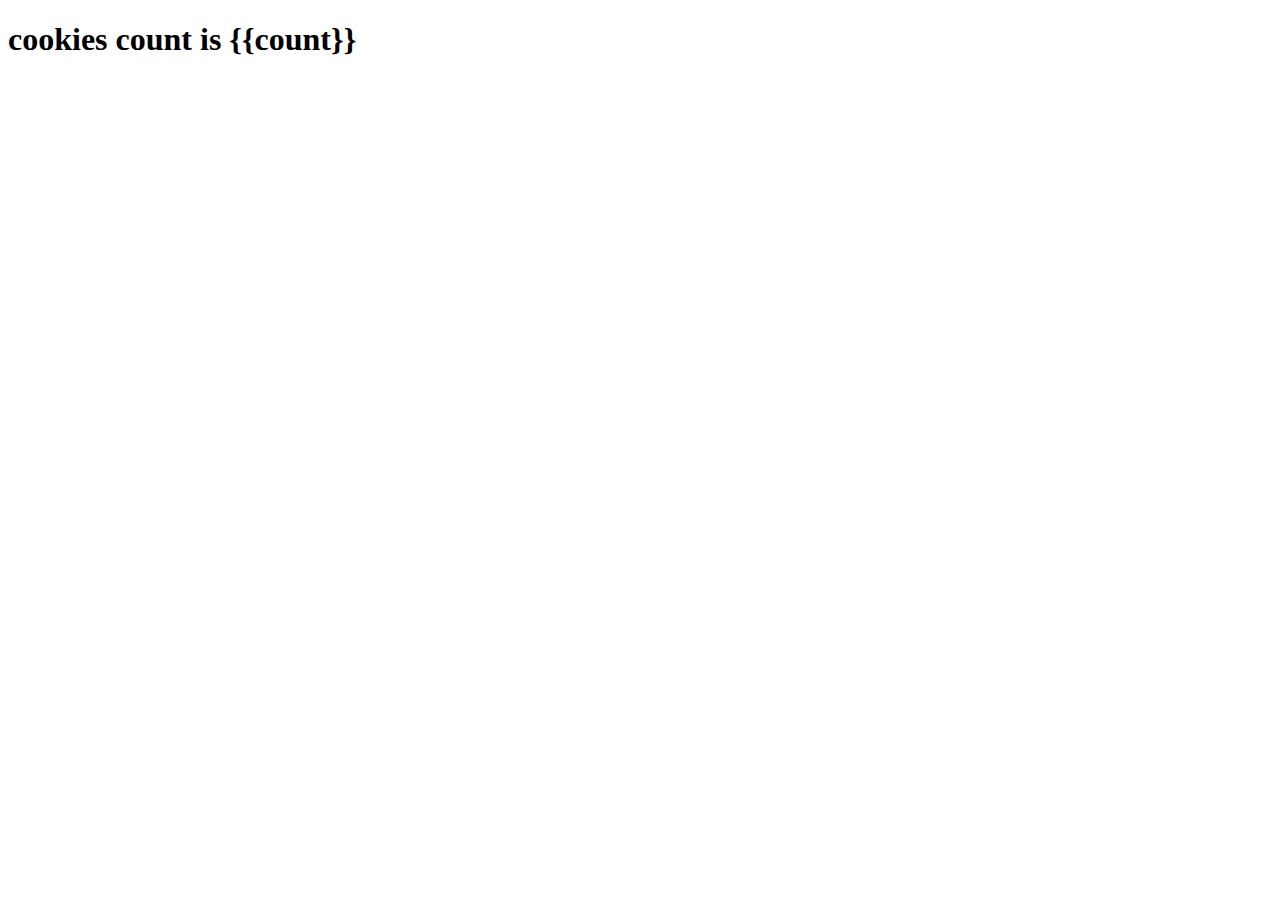
<file: sampleProject/Template/lovetoday/cookie.html>
<!DOCTYPE html>
<html lang="en">
<head>
    <meta charset="UTF-8">
    <meta http-equiv="X-UA-Compatible" content="IE=edge">
    <meta name="viewport" content="width=device-width, initial-scale=1.0">
    <title>Document</title>
</head>
<body>
   <h1>cookies count is  {{count}}</h1>
</body>
</html>
</file>
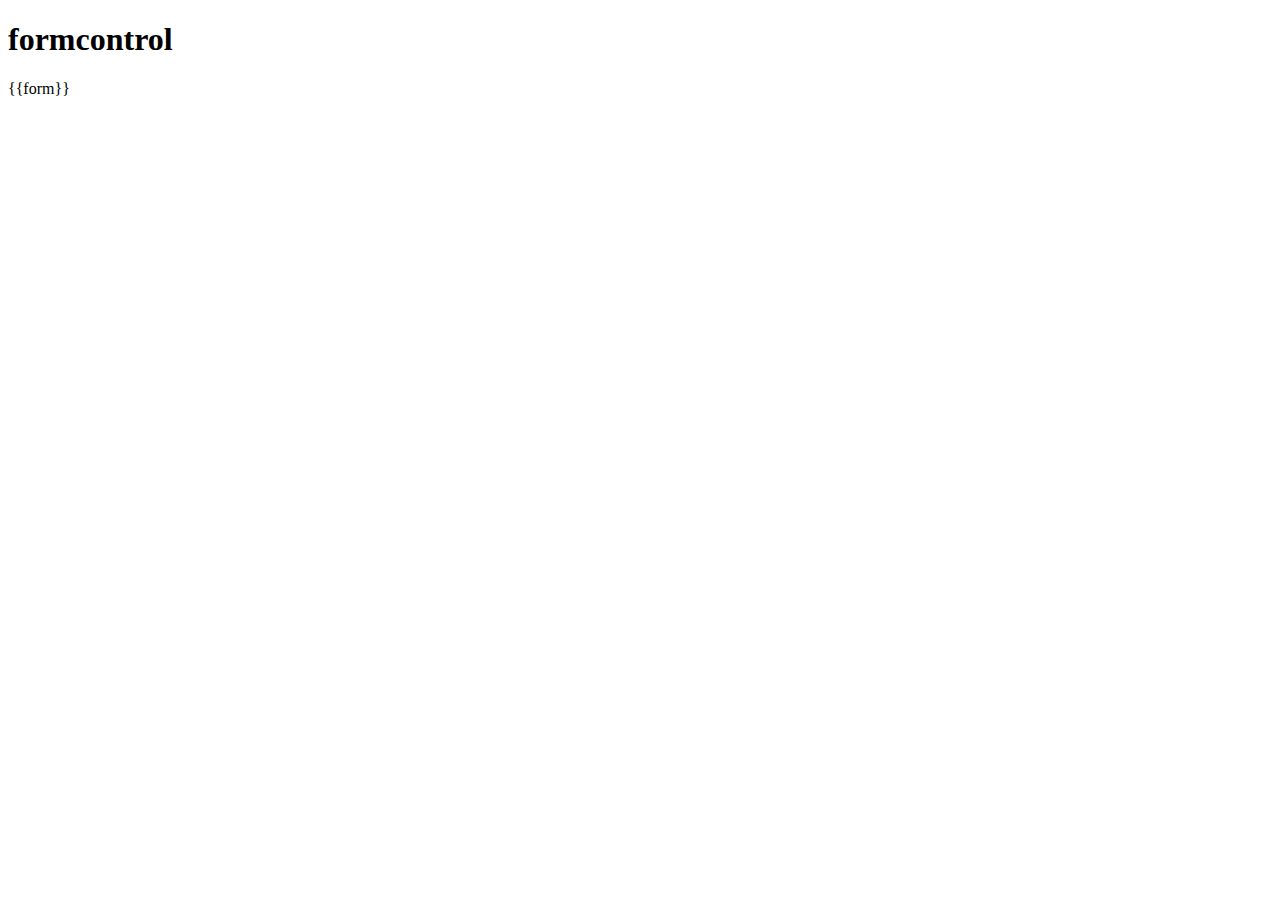
<file: sampleProject/Template/lovetoday/form.html>
<!DOCTYPE html>
<html lang="en">
<head>
    <meta charset="UTF-8">
    <meta http-equiv="X-UA-Compatible" content="IE=edge">
    <meta name="viewport" content="width=device-width, initial-scale=1.0">
    <title>Document</title>
</head>
<body>
    <h1>formcontrol</h1>
    <form action="post">
    {{form}}
</form>
    
</body>
</html>
</file>
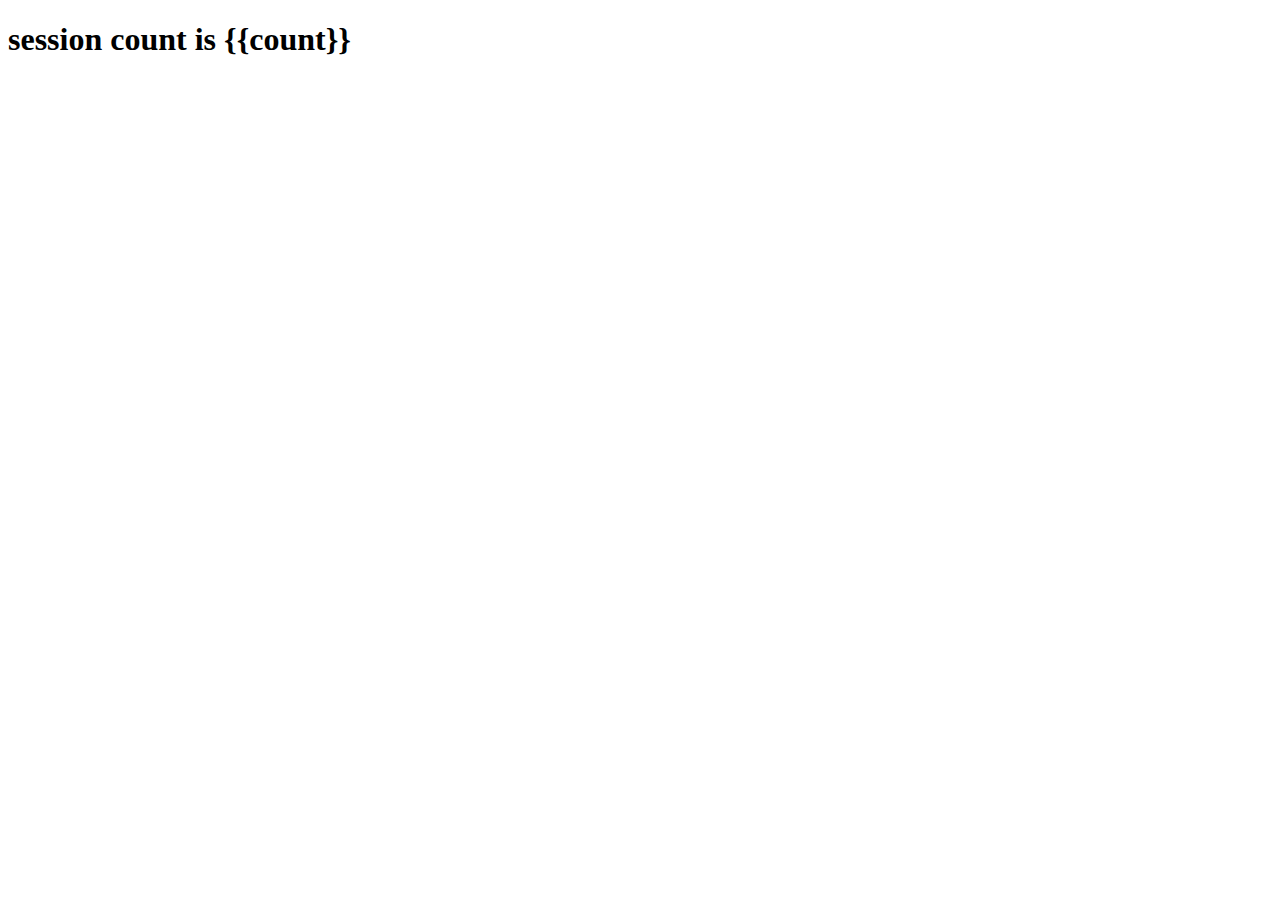
<file: sampleProject/Template/lovetoday/session.html>
<!DOCTYPE html>
<html lang="en">
<head>
    <meta charset="UTF-8">
    <meta http-equiv="X-UA-Compatible" content="IE=edge">
    <meta name="viewport" content="width=device-width, initial-scale=1.0">
    <title>sessioncount</title>
</head>
<body>
    <h1> session count is {{count}}</h1>
</body>
</html>
</file>
